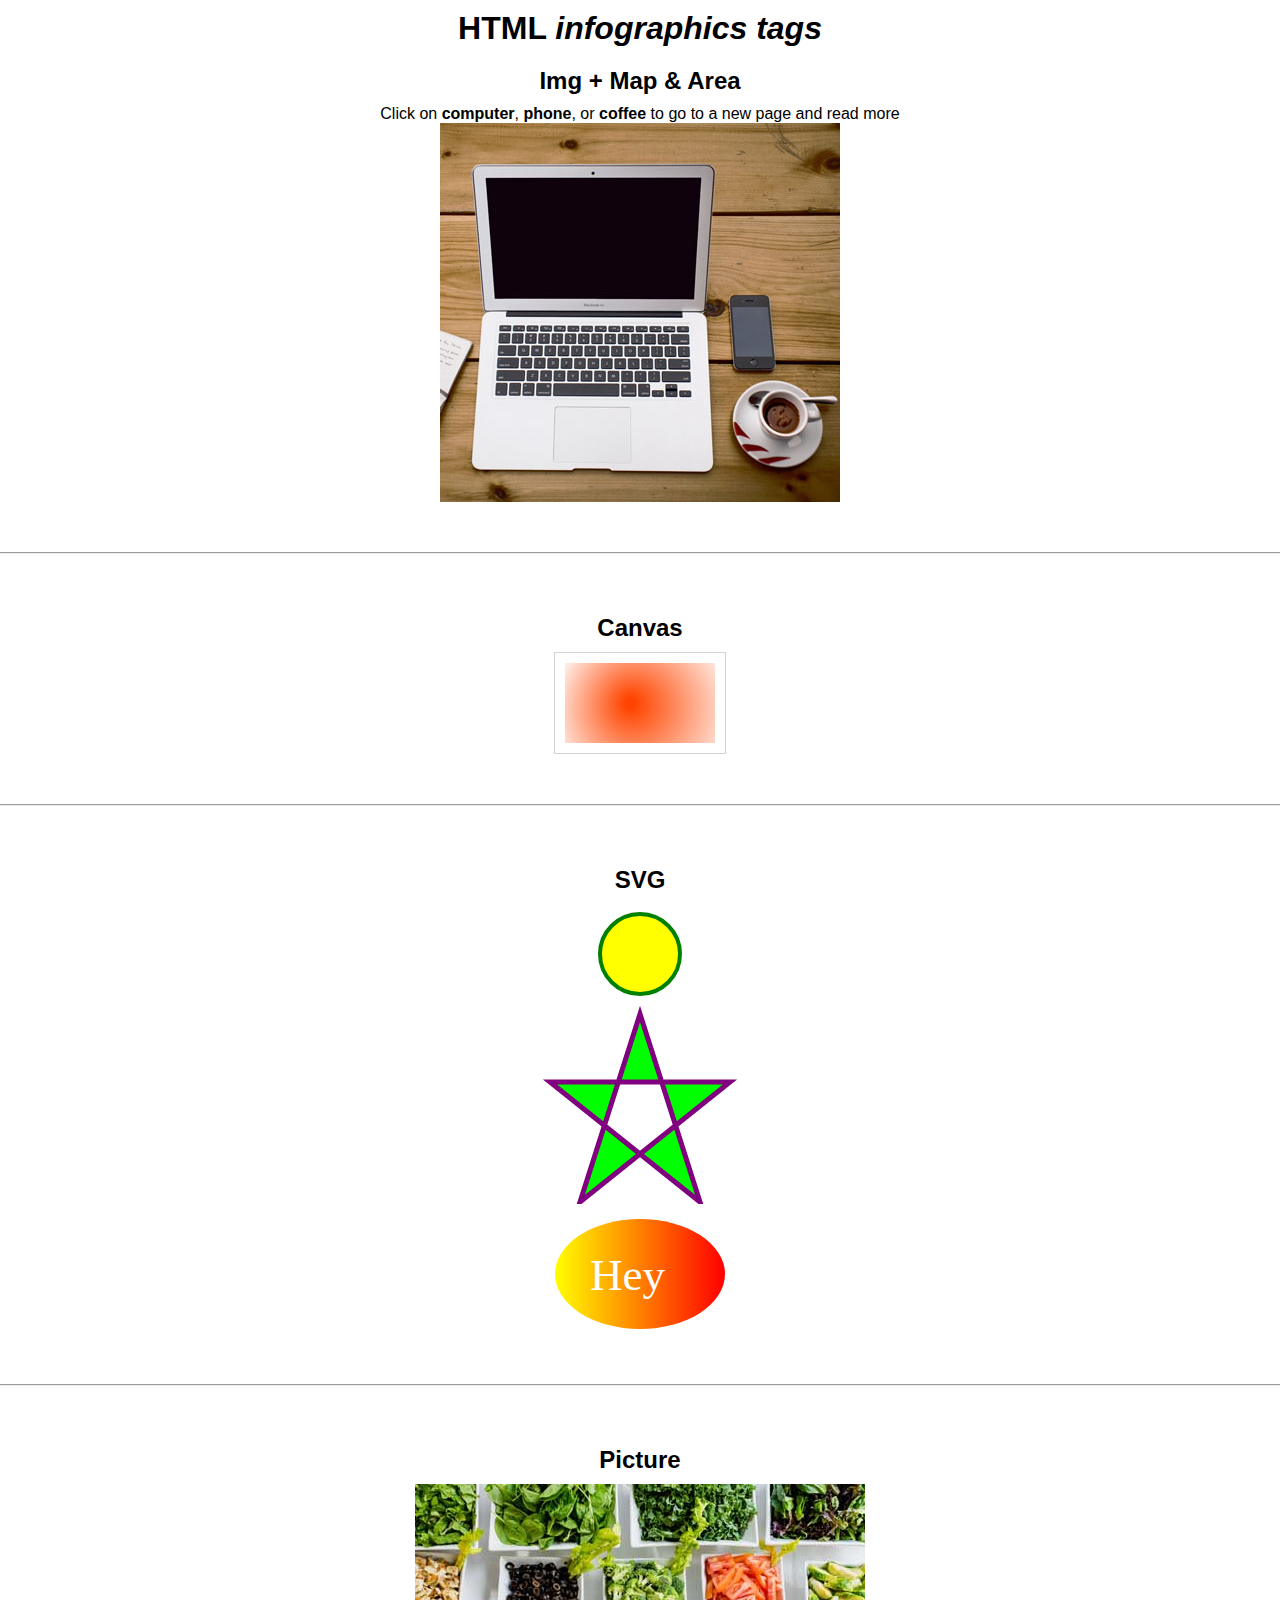
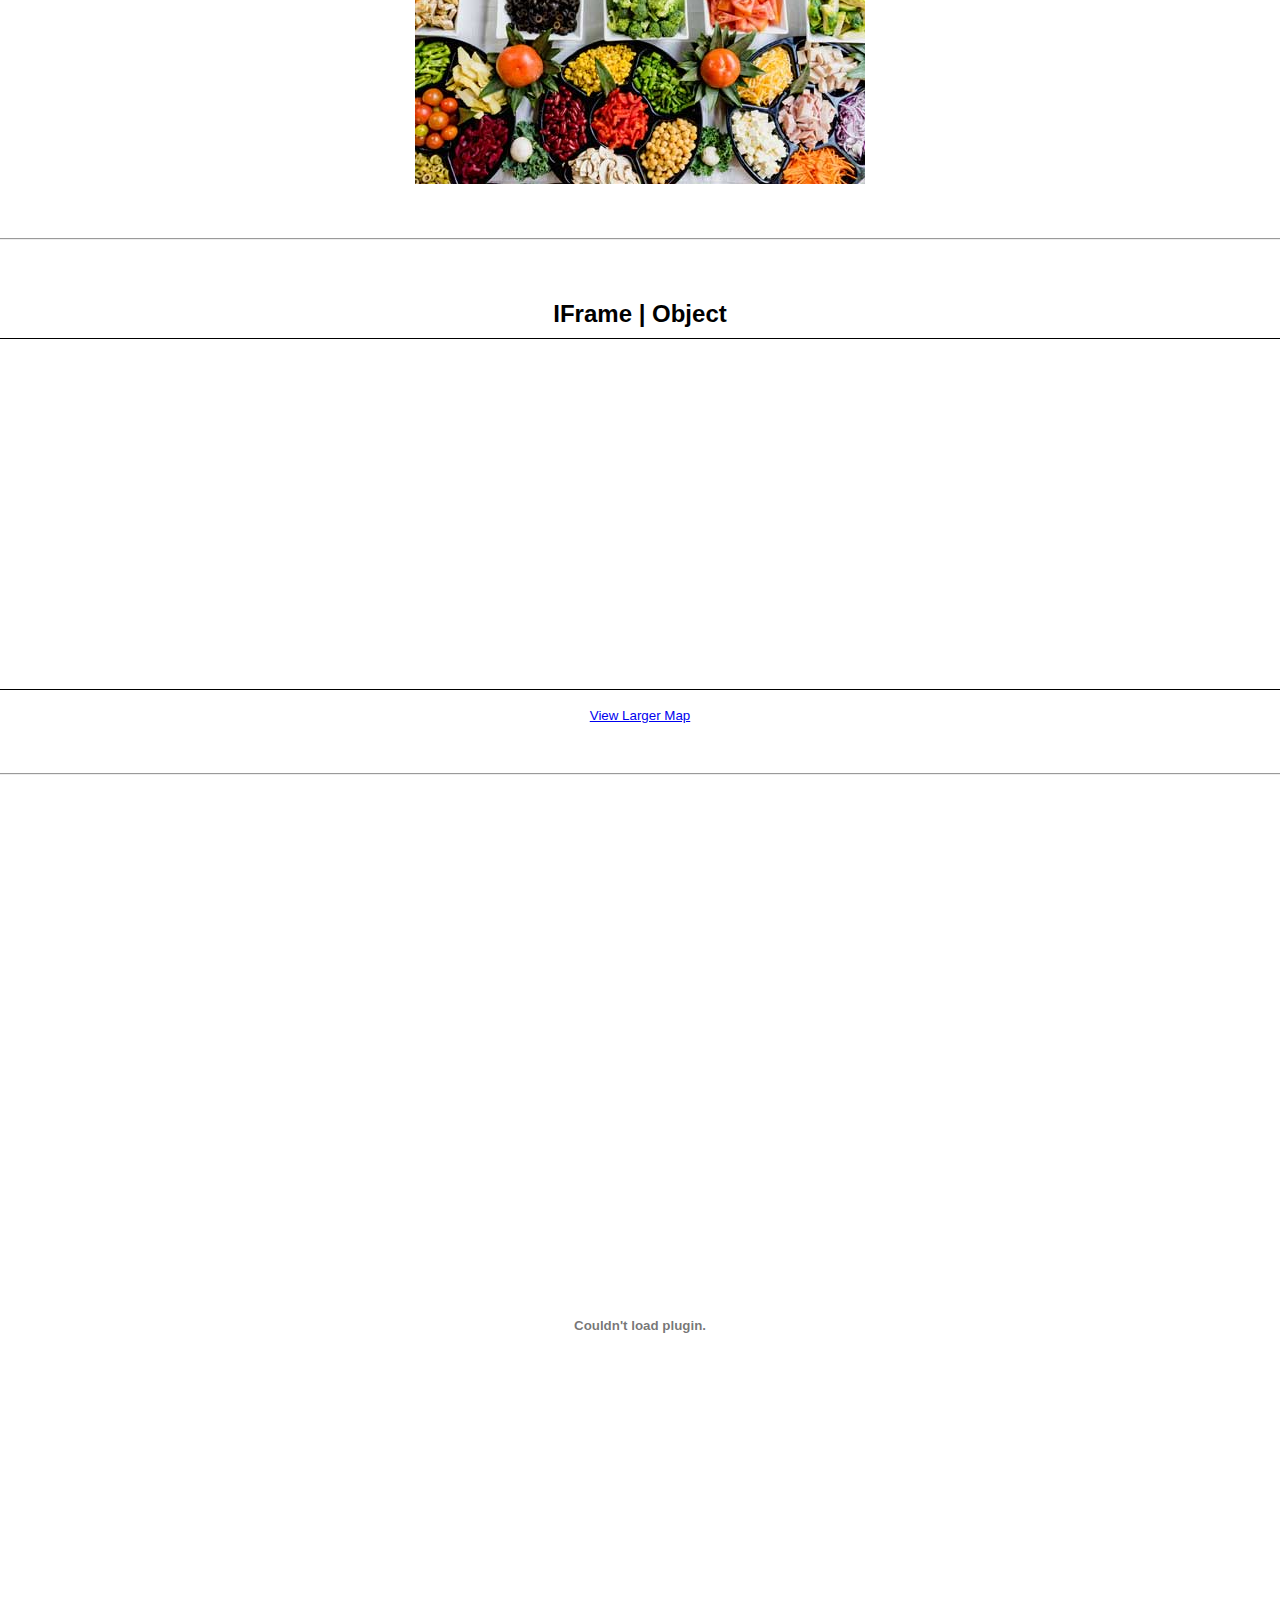
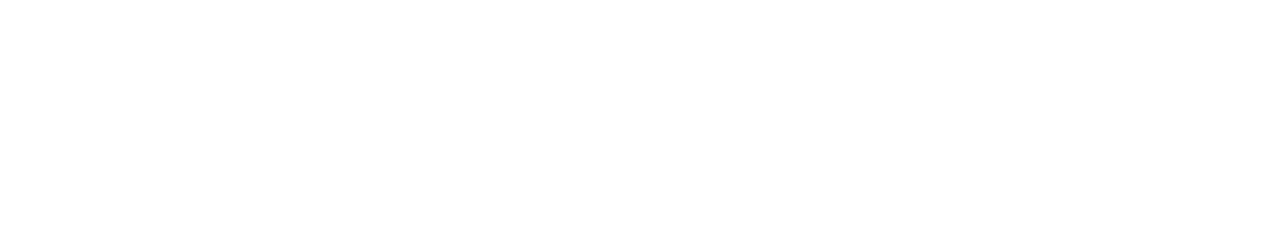
<file: index.html>
<!DOCTYPE html>
<html lang="en" dir="ltr">
  <head>
    <meta charset="utf-8">
    <title>First page</title>
    <link rel="stylesheet" href="./css/styles.css">
  </head>
  <body>

  <h1>HTML <em>infographics tags</em></h1>

  <!-- Img + Map & Area -->
  <h2>Img + Map & Area</h2>

  <p>Click on <b>computer</b>, <b>phone</b>, or <b>coffee</b> to go to a new page and read more</p>
  <img src="./img/workplace.jpg" alt="Workplace" usemap="#workmap" width="400" height="379">
  <map name="workmap">
    <area shape="rect" coords="34,44,270,350" alt="Computer" href="https://en.wikipedia.org/wiki/MacBook">
    <area shape="rect" coords="290,172,333,250" alt="Phone" href="https://en.wikipedia.org/wiki/IPhone">
    <area shape="circle" coords="337,300,44" alt="Coffee" href="https://en.wikipedia.org/wiki/Coffee">
  </map>

  <!-- Canvas (w/ scripts) -->
  <hr />
  <h2>Canvas</h2>

  <canvas id="myCanvas" width="170" height="100">
    Your browser does not support the HTML canvas tag.
  </canvas>
  <script>
  const c = document.getElementById("myCanvas");
  const ctx = c.getContext("2d");

  // Create gradient
  const grd = ctx.createRadialGradient(75,50,5,90,60,100);
  grd.addColorStop(0,"orangered");
  grd.addColorStop(1,"white");

  // Fill with gradient
  ctx.fillStyle = grd;
  ctx.fillRect(10,10,150,80);
  </script>

  <!-- SVG -->
  <hr />
  <h2>SVG</h2>

  <svg width="100" height="100">
    <circle cx="50" cy="50" r="40" stroke="green" stroke-width="4" fill="yellow" />
  </svg>

  <svg width="200" height="200">
    <polygon points="100,10 40,198 190,78 10,78 160,198"
    style="fill:lime;stroke:purple;stroke-width:5;fill-rule:evenodd;" />
  </svg>

  <svg width="200" height="130">
    <defs>
      <linearGradient id="grad1" x1="0%" y1="0%" x2="100%" y2="0%">
        <stop offset="0%" style="stop-color:rgb(255,255,0);stop-opacity:1" />
        <stop offset="100%" style="stop-color:rgb(255,0,0);stop-opacity:1" />
      </linearGradient>
    </defs>
    <ellipse cx="100" cy="70" rx="85" ry="55" fill="url(#grad1)" />
    <text fill="#ffffff" font-size="45" font-family="Verdana" x="50" y="86">Hey</text>
    Sorry, your browser does not support inline SVG.
  </svg>

  <!-- Picture -->
  <hr />
  <h2>Picture</h2>

  <picture>
    <source media="(min-width: 650px)" srcset="./img/img_food.jpg">
    <source media="(min-width: 465px)" srcset="./img/img_girl.jpg">
    <img src="./img/img_car.jpg" style="width: auto;">
  </picture>

  <!-- IFrame | Object -->
  <hr />
  <h2>IFrame | Object</h2>

  <iframe
    width="425"
    height="350"
    scrolling="no"
    src="https://www.openstreetmap.org/export/embed.html?bbox=30.5373021434974%2C50.444249169896246%2C30.545842297000817%2C50.448006857816836&amp;layer=mapnik"
  ></iframe>
  <br/>
  <small>
    <a href="https://www.openstreetmap.org/#map=17/50.44613/30.54157">View Larger Map</a>
  </small>

  <hr />

  <object
    type="application/pdf"
    data="./media/hanzo_reference.pdf"
    width="1000"
    height="1000"
  ></object>

  </body>
</html>
</file>
<file: css/styles.css>
* {
  padding: 0;
  margin: 0;
}

body {
  display: flex;
  flex-direction: column;
  align-items: center;

  font-family: 'Helvetica', sans-serif;
}

hr {
  width: 100%;
  margin: 50px 0;
}

h1, h2 {
  margin: 10px 0;
}

canvas {
  border: 1px solid #d3d3d3;
}

iframe {
    border: 1px solid black;
    width: 100%;
}

.output {
    background: #eee;
}
</file>
